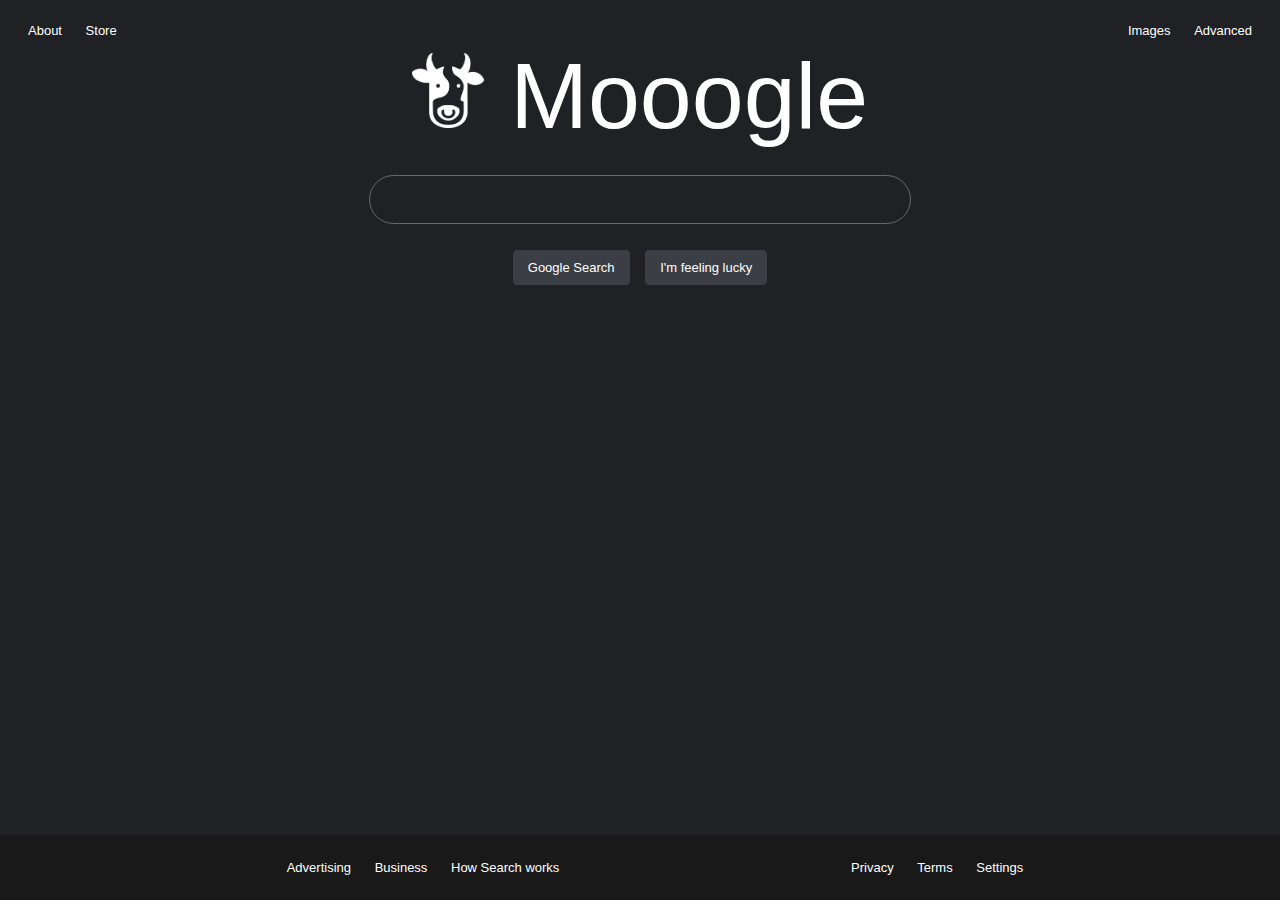
<file: Project0/index.html>
<!DOCTYPE html>
<html lang="en">
    <head>
        <title>Moogle</title>
        <link rel="stylesheet" href="style.css">
    </head>
    <body>
        <header>
            <!-- links mimicking those in Google header -->
            <div>
                <a href="error.html">About</a>
                <a href="error.html">Store</a>
            </div>
            <div>
                <a href="images.html">Images</a>
                <a href="advanced.html">Advanced</a>
            </div>
        </header>
        <!-- logo elements -->
        <div id="logo-text">
            <img id="logo-img" src="img/logo-head-wht.png" alt="logo">
            Mooogle
        </div>
        <div style="text-align: center;">
            <!-- form elements -->
            <form action="https://google.com/search">
                <div>
                    <input id="standard" type="text" name="q">
                </div>
                <div>
                    <input type="submit" value="Google Search">
                    <input type="submit" value="I'm feeling lucky" name="btnI">
                </div>
            </form>
        </div>
        <!-- links mimicking those in Google footer -->
        <footer>
            <div>
                <a href="error.html">Advertising</a>
                <a href="error.html">Business</a>
                <a href="error.html">How Search works</a>
            </div>
            <div>
                <a href="error.html">Privacy</a>
                <a href="error.html">Terms</a>
                <a href="error.html">Settings</a>
            </div>
        </footer>
    </body>
</html>
</file>
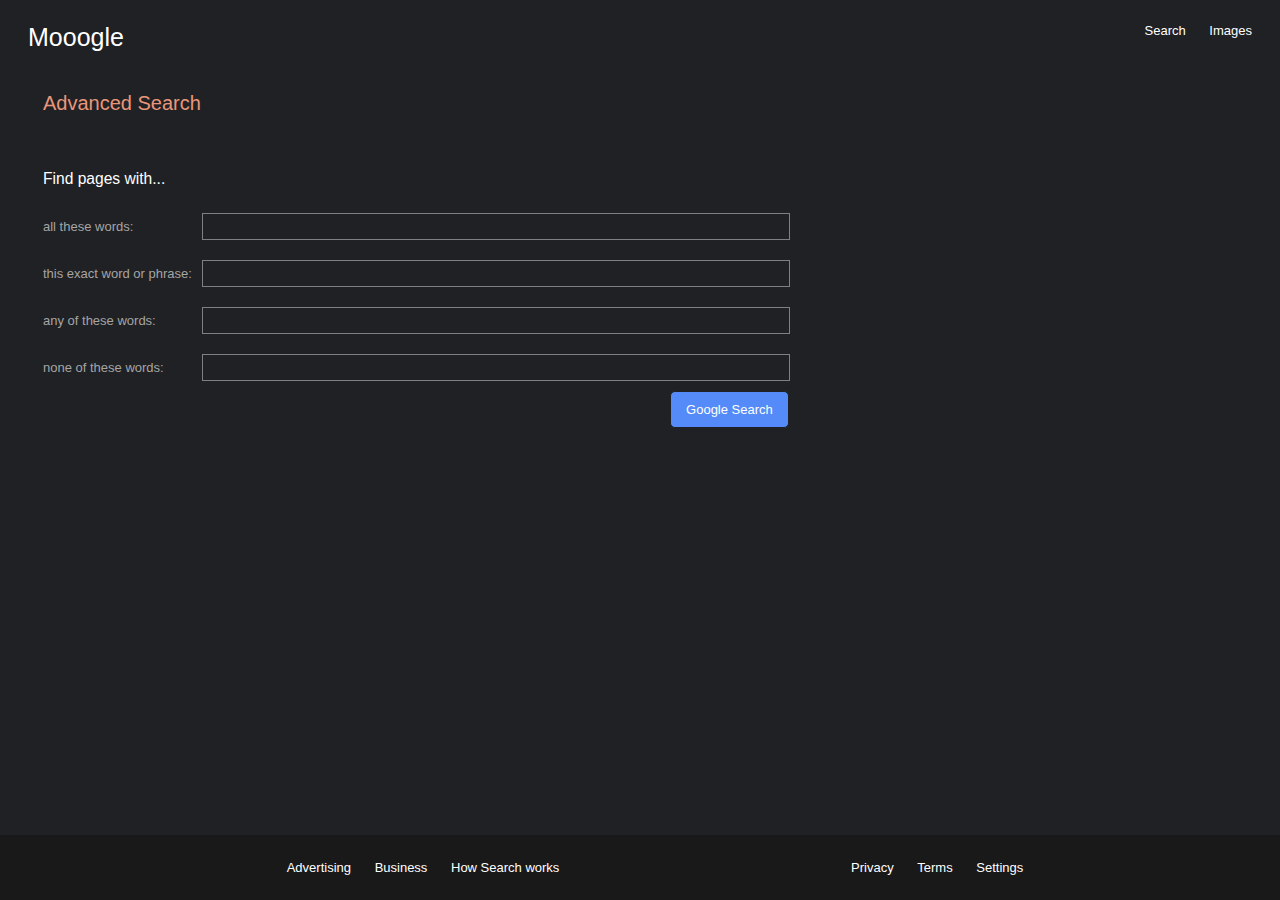
<file: Project0/advanced.html>
<!DOCTYPE html>
<html lang="en">
    <head>
        <title>Moogle</title>
        <link rel="stylesheet" href="style.css">
    </head>
    <body style="height: auto">
        <header>
            <!-- "home" link mimicking the one in Google header -->
            <div id="logo-adv">
                <a href="index.html">Mooogle</a>
            </div>
            <div>
                <a href="index.html">Search</a>
                <a href="images.html">Images</a>
            </div>
        </header>

        <!-- logo elements -->
        <div id="adv-title">
            Advanced Search
        </div>

        <!-- form elements -->
        <div>
            <form action="https://google.com/search">
                <div>
                    <!-- <input type="text" name="q"> -->
                    <div>
                        <div id="adv-heading">
                            Find pages with...
                        </div>

                        <div class="adv-container">
                            <label class="adv-text-label">
                                all these words:
                            </label>
                            <input class="adv-text-input" type="text" name="as_q">
                        </div>

                        <div class="adv-container">
                            <label class="adv-text-label">
                                this exact word or phrase:
                            </label>
                            <input class="adv-text-input" type="text" name="as_epq">
                        </div>

                        <div class="adv-container">
                            <label class="adv-text-label">
                                any of these words:
                            </label>
                            <input class="adv-text-input" type="text" name="as_oq">
                        </div>

                        <div class="adv-container">
                            <label class="adv-text-label">
                                none of these words:
                            </label>
                            <input class="adv-text-input" type="text" name="as_eq">
                        </div>
                    </div>
                </div>
                <div id="adv-button-container">
                    <input type="submit" value="Google Search" id="adv-btn-submit">
                </div>
            </form>
        </div>
        <!-- links mimicking those in Google footer -->
        <footer>
            <div>
                <a href="error.html">Advertising</a>
                <a href="error.html">Business</a>
                <a href="error.html">How Search works</a>
            </div>
            <div>
                <a href="error.html">Privacy</a>
                <a href="error.html">Terms</a>
                <a href="error.html">Settings</a>
            </div>
        </footer>
    </body>
</html>
</file>
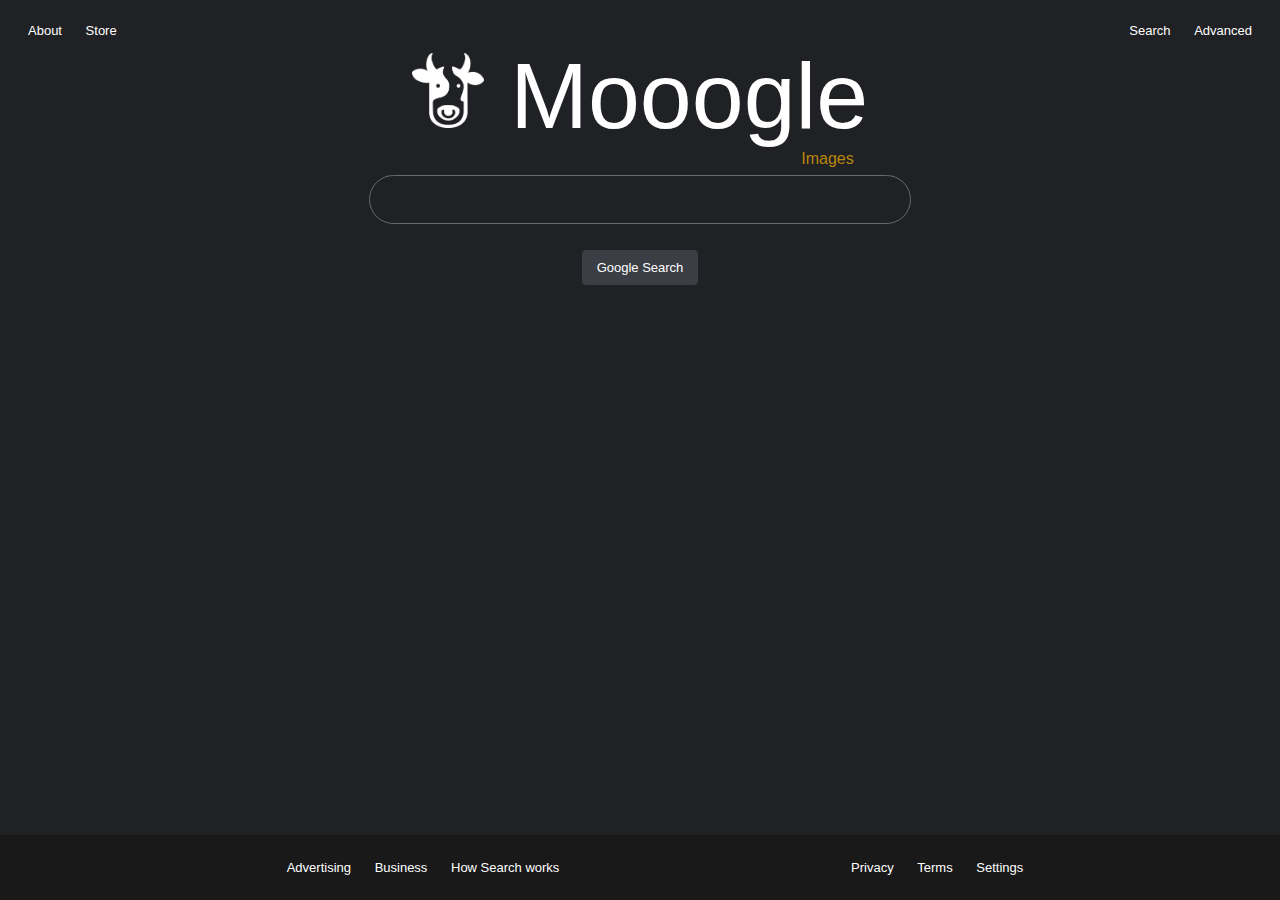
<file: Project0/images.html>
<!DOCTYPE html>
<html lang="en">
    <head>
        <title>Moogle</title>
        <link rel="stylesheet" href="style.css">
    </head>
    <body>
        <header>
            <!-- links mimicking those in Google header -->
            <div>
                <a href="error.html">About</a>
                <a href="error.html">Store</a>
            </div>
            <div>
                <a href="index.html">Search</a>
                <a href="advanced.html">Advanced</a>
            </div>
        </header>
        <!-- logo elements -->
        <div id="logo-text">
            <img id="logo-img" src="img/logo-head-wht.png" alt="logo">
            Mooogle
            <div id="logo-text-blurb">
                Images
            </div>
        </div>
        <div style="text-align: center;">
            <!-- form elements -->
            <form action="https://google.com/images">
                <div>
                    <input id="standard" type="text" name="q">
                </div>
                <div>
                    <input type="submit" value="Google Search">
                    <!-- <input type="submit" value="I'm Feeling Lucky"> -->
                </div>
            </form>
        </div>
        <!-- links mimicking those in Google footer -->
        <footer>
            <div>
                <a href="error.html">Advertising</a>
                <a href="error.html">Business</a>
                <a href="error.html">How Search works</a>
            </div>
            <div>
                <a href="error.html">Privacy</a>
                <a href="error.html">Terms</a>
                <a href="error.html">Settings</a>
            </div>
        </footer>
    </body>
</html>
</file>
<file: Project0/style.css>
/* page section styling */
header {
    display: flex;
    flex-wrap: wrap;
    justify-content: space-between;
    width: 100%;
}

body {
    font-family:'Trebuchet MS', 'Lucida Sans Unicode', 'Lucida Grande', 'Lucida Sans', Arial, sans-serif;
    background-color: #202124;
    font-size: small;
    color: white;
    padding: 15px;
    padding-inline: 10px;
    height: fit-content;
}

footer {
    display: flex;
    flex-wrap: wrap;
    justify-content: space-evenly;
    position: fixed;
    bottom: 0;
    left: 0;
    width: 100%;
    text-align: center;
    padding: 15px;
    background-color: rgb(25, 25, 25);
}

footer div{
    margin: 10px;
}

/* logo styling for search & images pages */
#logo-text {
    font-size: 70pt; 
    text-align: center;
    font-weight: 500;
    padding-top: 5px;
    height: fit-content
}

#logo-text-blurb {
    font-size: medium;
    color: darkgoldenrod;
    position: absolute;
    width: calc(100% - 375px);
    left: 375px;
}

#logo-img {
    height: 75px;
}

/* standard search text box styling */
#standard {
    font-family: Arial, Helvetica, sans-serif;
    border-radius: 100cqmax;
    border-color: dimgrey;
    border-style: groove;
    margin-top: 25px;
    border-width: 1px;
    width: 80%;
    max-width: 500px;
    font-size: large;
    color: white;
    padding: 13px;
    padding-inline: 20px;
    background-color: transparent;
}

/* applied temporarily during layout / design only */
.outlines {
    border-color: #7f8083;
        border-style: solid;
    border-width: 1;
}

/* advanced search page styling */
#logo-adv {
    font-size: 25px; 
}

#adv-title {
    font-family: Arial, Helvetica, sans-serif;
    color: darksalmon;
    padding: 40px;
    padding-inline: 25px;
    font-size: 20px;
    text-align: start;
}

#adv-heading{
    font-family: Arial, Helvetica, sans-serif;
    color: white;
    padding: 15px;
    padding-left: 25px;
    font-size: larger;
    text-align: start;
}

/* advanced search form components */
.adv-container {
    padding: 5px;
    padding-left: 25px;
}

.adv-text-label {
    display: inline-block;
    font-family: Arial, Helvetica, sans-serif;
    font-size: med;
    color: rgb(166, 165, 165);
    min-width: 150px;
}

.adv-text-input {
    font-family: Arial, Helvetica, sans-serif;
    text-align: start;
    padding: 5px;
    border-style: groove;
    font-size: med;
    color: white;
    margin: 5px;
    border-style: solid;
    border-width: 1px;
    border-color: #7f8083;
    max-width: 50vw;
    min-width: 45vw;
    background-color: transparent;
}

.adv-text-input:focus {
    border-color: rgb(84, 139, 248);
    outline: none;
}

#adv-button-container {
    display: flex;
    justify-content: flex-end;
    position: absolute;
    max-width: 46vw;
    min-width: 46vw;
    left: 200px;
    text-align: center;
    padding: 0;
}

#adv-btn-submit {
    font-size: small;
    border-radius: 5px;
    border-style: solid;
    border-width: 1px;
    background-color: rgb(84, 139, 248);
    margin: 0;
}

#adv-btn-submit:hover {
    background-color: rgb(141, 177, 249);
}

/* button styling for standard and image search pages*/
input[type="submit"] {
    padding: 10px;
    padding-inline: 15px;
    background-color: #3c3e45;
    font-size: small;
    color: white;
    margin: 25px;
    margin-inline: 5px;
    border-radius: 5px;
    border-style: solid;
    border-width: 1px;
    border-color: #202124;
}

input[type="submit"]:hover {
    border-color: dimgray;
}

/* error page styling */
#error-img {
    border-radius: 15px;
    background-color: white;
    max-height: 45vh; 
    align-items: center;
    padding: 10px;
}

#error-body {
    text-align: center;
    margin-bottom: 15px;
}

#error-body div {
    padding: 15px;
}

/* links styling */
a{
    margin-inline: 10px;
    color: white;
    text-decoration: none;
    font-family: Arial, Helvetica, sans-serif;
}

a:hover{
    text-decoration: underline;
}
</file>
